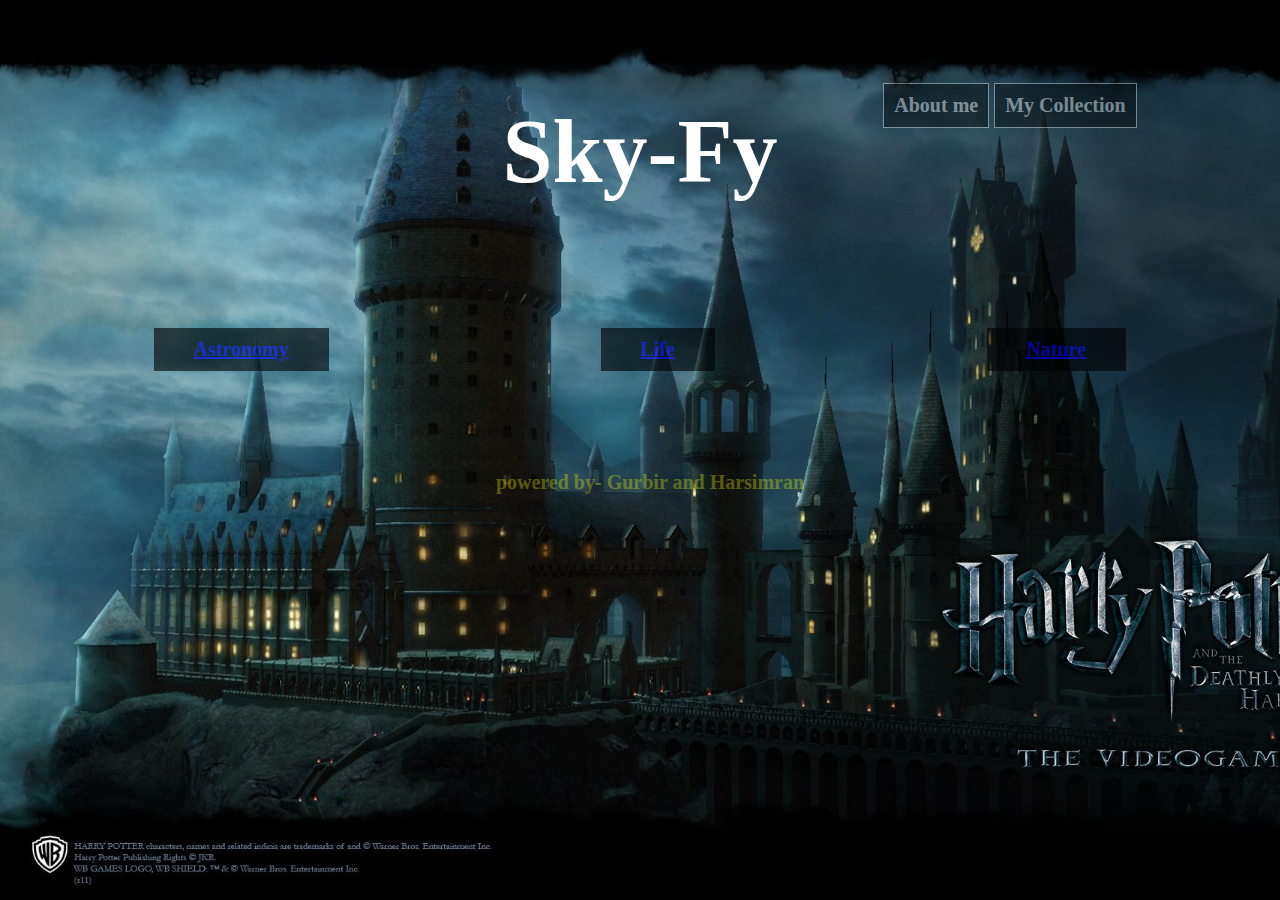
<file: index.html>
<!DOCTYPE html>
<html>
<head>
	<title> Home</title>
	<link rel="stylesheet" href="style.css">
</head>
<body>
<h1>Sky-Fy</h1>
<ul>
	<li class="drop">
		<a href="about.html" class="nav">
			<div >
				About me
			</div>
		</a>
		<div class="navlist">
			<ol>
				<li><a>Harsimran</a></li>
				<li><a>Gurbir</a></li>
				<li><a>Harry</a></li>
				<li><a>Rizul</a></li>
				<li><a>Sherbaaj</a></li>
				<li><a>Daman</a></li>
				<li><a>vishal</a></li>
			</ol>
		</div>
		
		
	</li>
	<li class="drop">
		<a href="collection.html" class="nav">
			<div>
				My Collection
			</div>
		</a>
	</li>
</ul>
<div class="content">
	<section>
		<article id="intro1">
			<a href='ultimateform.html'>Astronomy</a>
		</article>
	</section>
	<section>
		<a href="second.html">
			<article id="intro2">
				Life
			</article>
		</a>
	</section>
	<section>
		<article id="intro3">
			<a href="lay.html">Nature</a>
		</article>
	</section>
</div>
<div>
<footer>
	powered by- Gurbir and Harsimran
</footer>
</div>
</body>
</html>
</file>
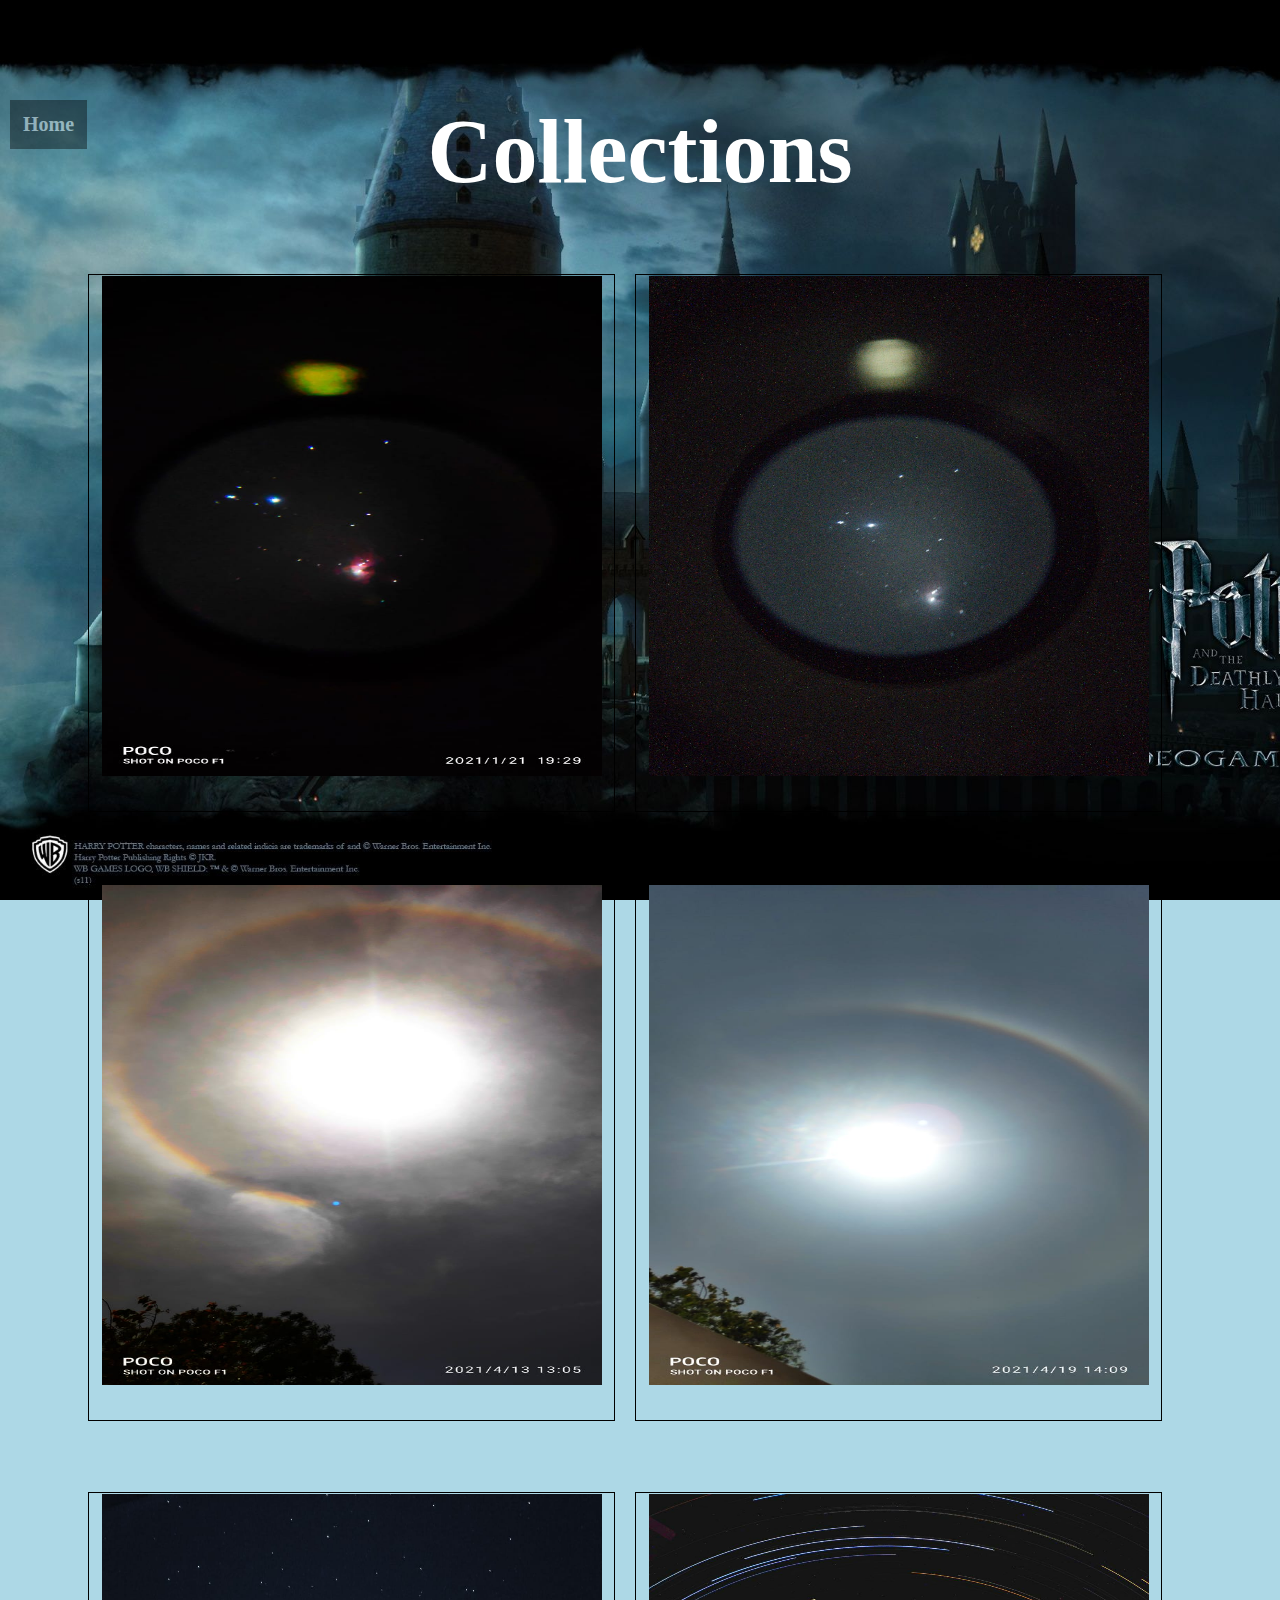
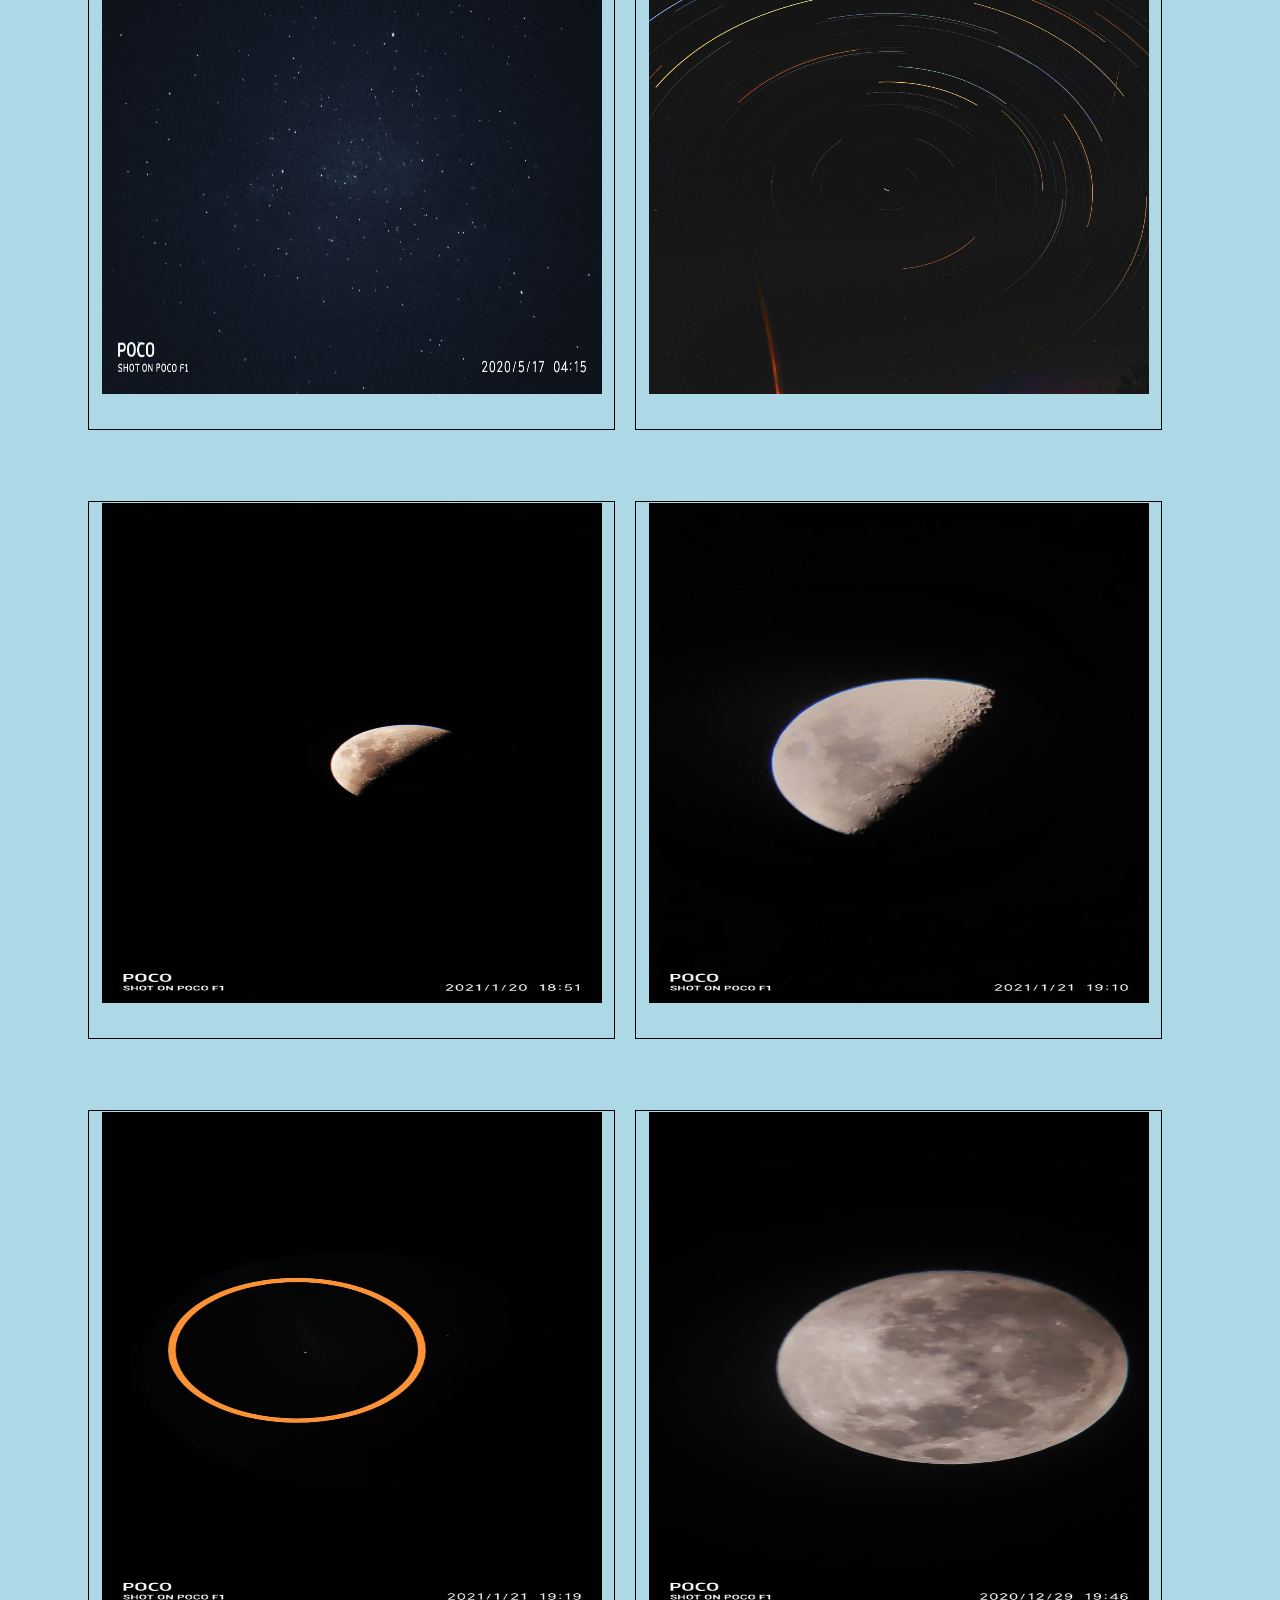
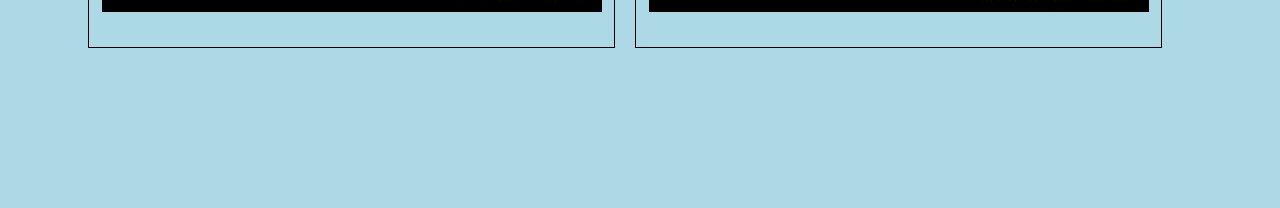
<file: collection.html>
<!DOCTYPE html>
<html>
<head>
	<meta charset="utf-8">
	<title>Collections</title>
	<link rel="stylesheet" href="stylesheet2.css">
	<nav>
		<a href="index.html">
			Home
		</a>
	</nav>
	<h1>
		Collections
	</h1>
</head>

<body>
	<div class="all">
		<div class="one">
			<div class="two"><img src="coll1.jpeg" width="500px" height="500px"></div>
			<div class="two"><img src="coll2.jpeg" width="500px" height="500px"></div>
		</div>
		<div class="one">
			<div class="two"><img src="coll3.jpeg" width="500px" height="500px"></div>
			<div class="two"><img src="coll4.jpeg" width="500px" height="500px"></div>
		</div>
		<div class="one">
			<div class="two"><img src="coll5.jpeg" width="500px" height="500px"></div>
			<div class="two"><img src="coll6.jpeg" width="500px" height="500px"></div>
		</div>
		<div class="one">
			<div class="two"><img src="coll7.jpeg" width="500px" height="500px"></div>
			<div class="two"><img src="coll8.jpeg" width="500px" height="500px"></div>
		</div>
		<div class="one">
			<div class="two"><img src="coll9.jpeg" width="500px" height="500px"></div>
			<div class="two"><img src="coll10.jpeg" width="500px" height="500px"></div>
		</div>
		
	</div>	
</body>
</html>
</file>
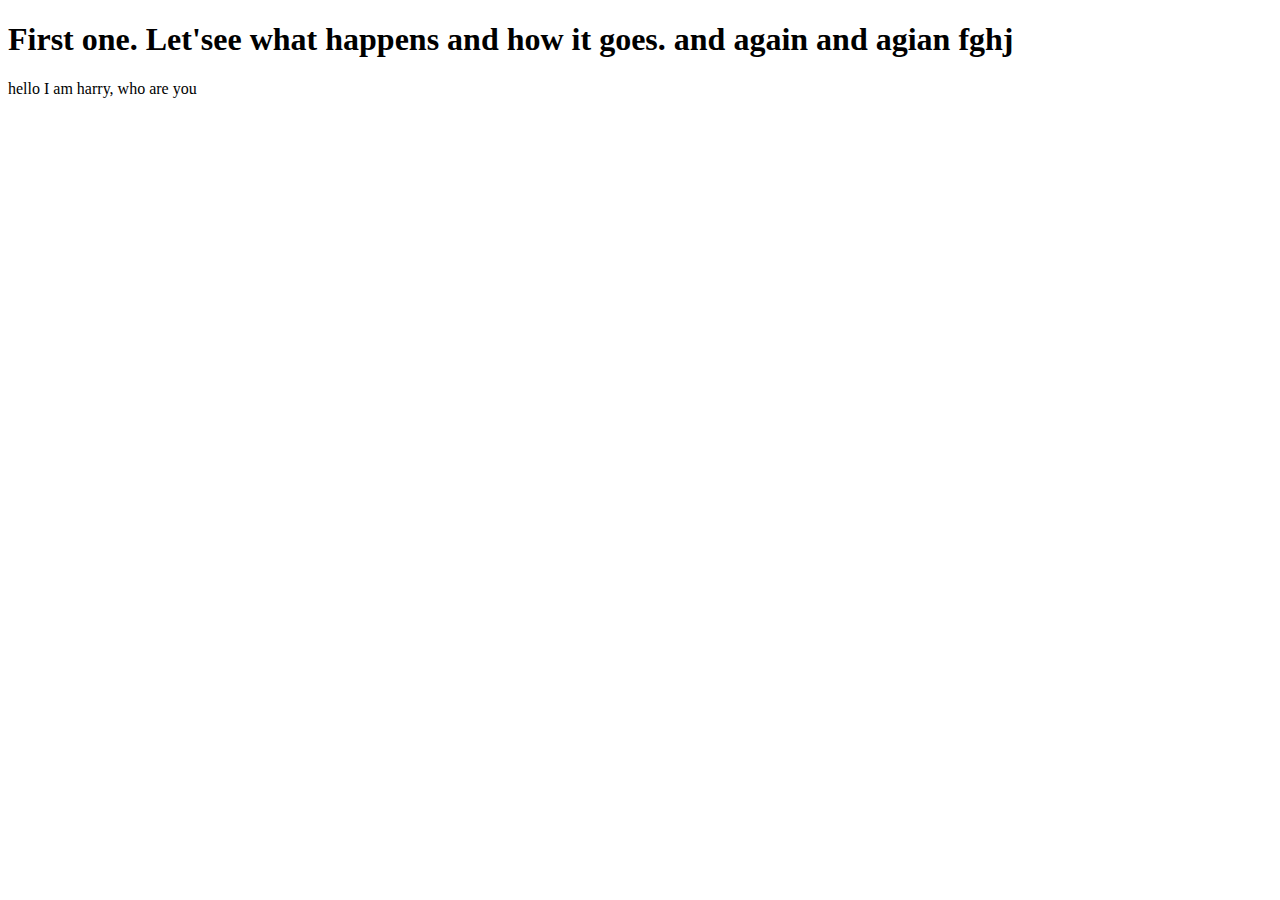
<file: First.html>
<!DOCTYPE html>
<html>
<head>
	<title> Harsimran is cool</title>
</head>
<body>
<h1> First one. Let'see what happens and how it goes. and again and agian fghj</h1>
<p> hello I am harry, who are you</p>
</body>
</html>
</file>
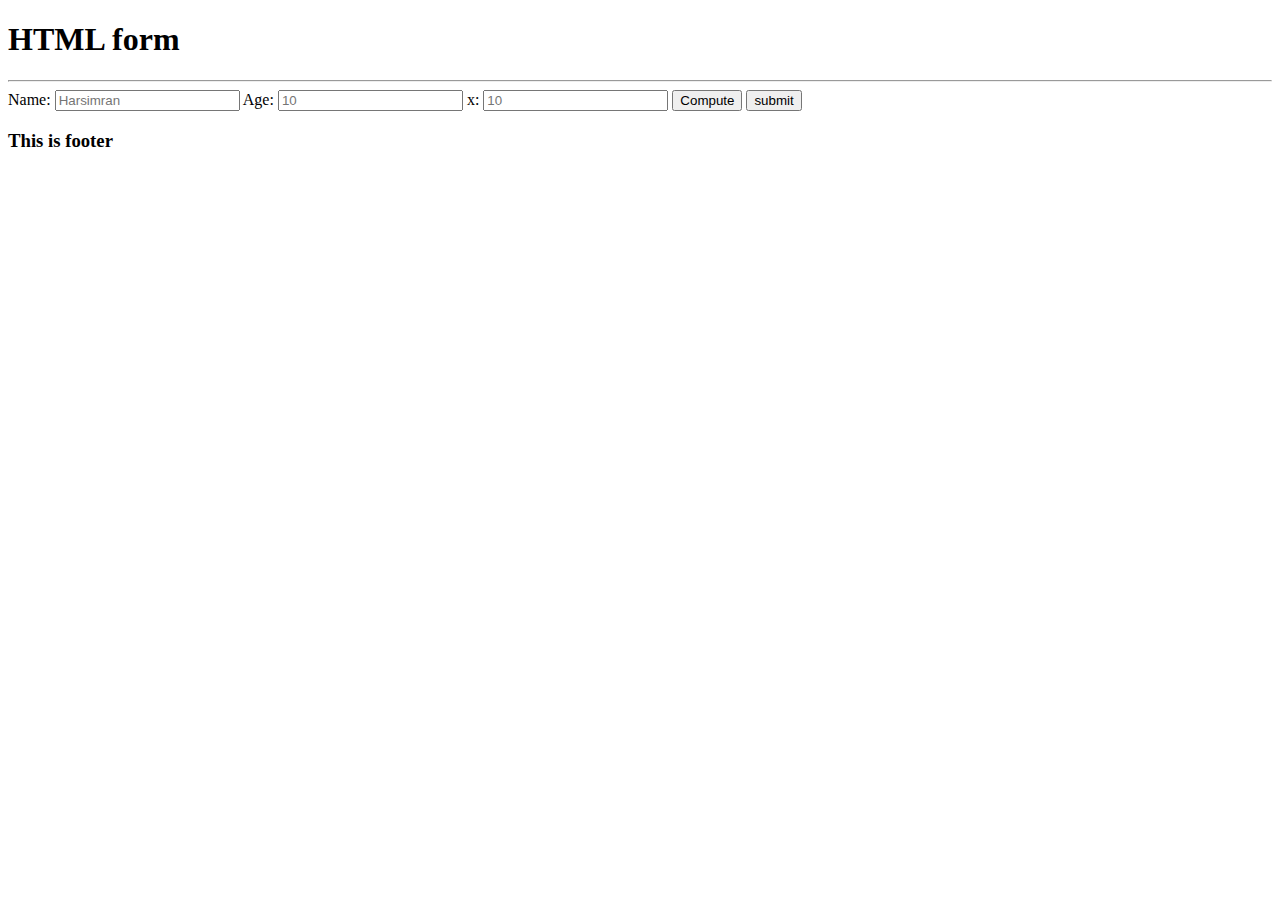
<file: form.html>
<!DOCTYPE html>
<html lang="en">
<head>
    <meta charset="UTF-8">
    <meta http-equiv="X-UA-Compatible" content="IE=edge">
    <meta name="viewport" content="width=device-width, initial-scale=1.0">
    <title>HTML form</title>
</head>
<body>
    <div id="container">
        <div id="header">
        <h1>HTML form</h1><hr>
        </div>
        <div id="main">
            <form id="foam" onsubmit='return false'>
                <label for="name">Name:</label>
                <input type="text" id="name" name="name" placeholder="Harsimran">
                <label for="age" >Age:</label>
                <input type="number" id="age" name="age" placeholder="10">
                <label for="x">x:</label>
                <input type="number" name="x" id="x" placeholder="10">
                <input type="button" value="Compute" name="compute" id="compute">
                <input type="submit" value="submit" id="submit">

            </form>
        </div>
        <div id="footer">
            <h3>This is footer</h3>
        </div>
    </div>
<script src="formjs.js"></script>    
</body>
</html>
</file>
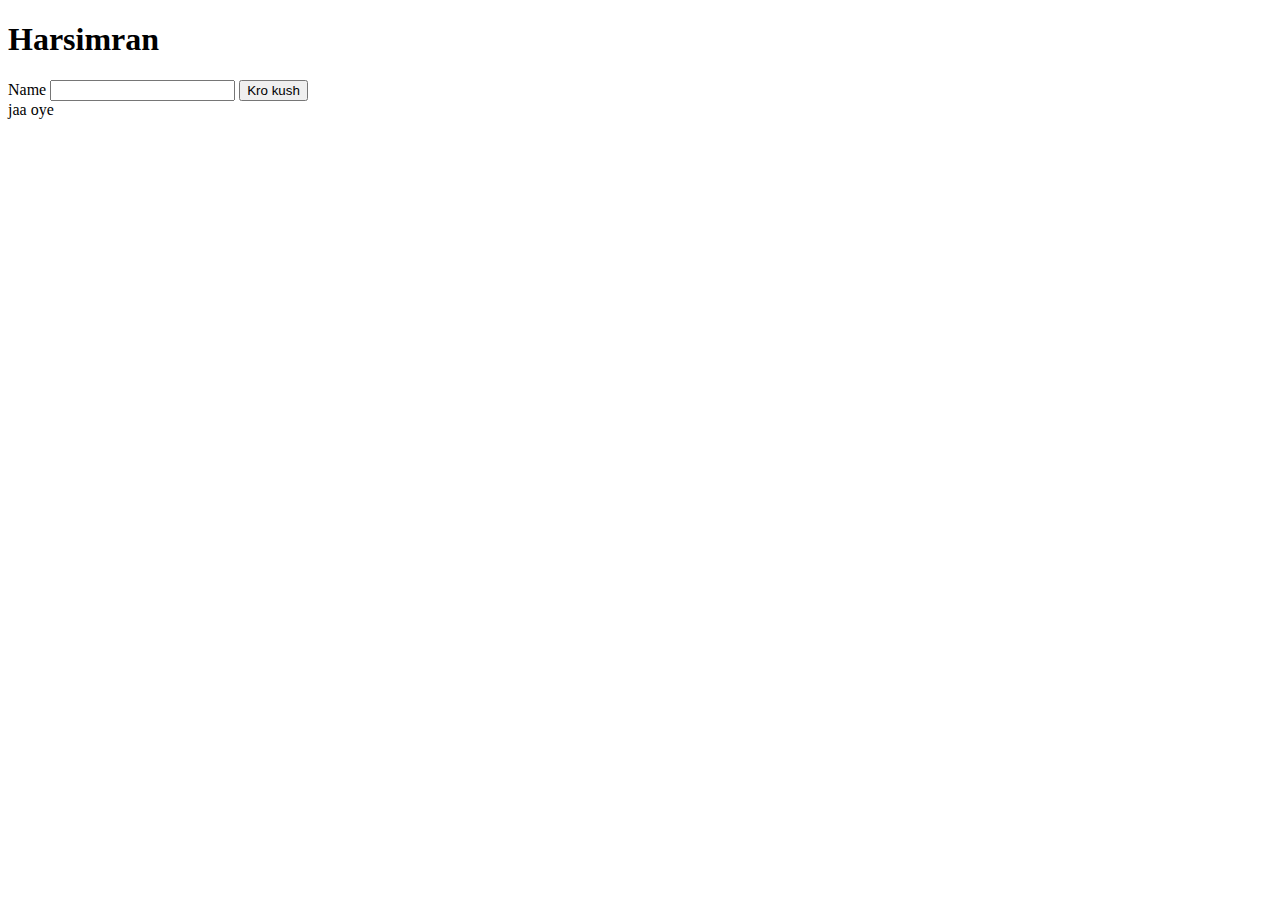
<file: javas.html>
<!DOCTYPE html>
<html>
<head>
	<meta charset="utf-8">
	<title>Dekho</title>
</head>
<body>
	<h1>That's how you do it?</h1>
	<label for="first">Name</label>
	<input type="string" name="first" id="first">
	<button id="button1"> Kro kush </button>
	<div id="Home">jaa oye </div>
	<script  src="javaa.js"></script>
</body>
</html>
</file>
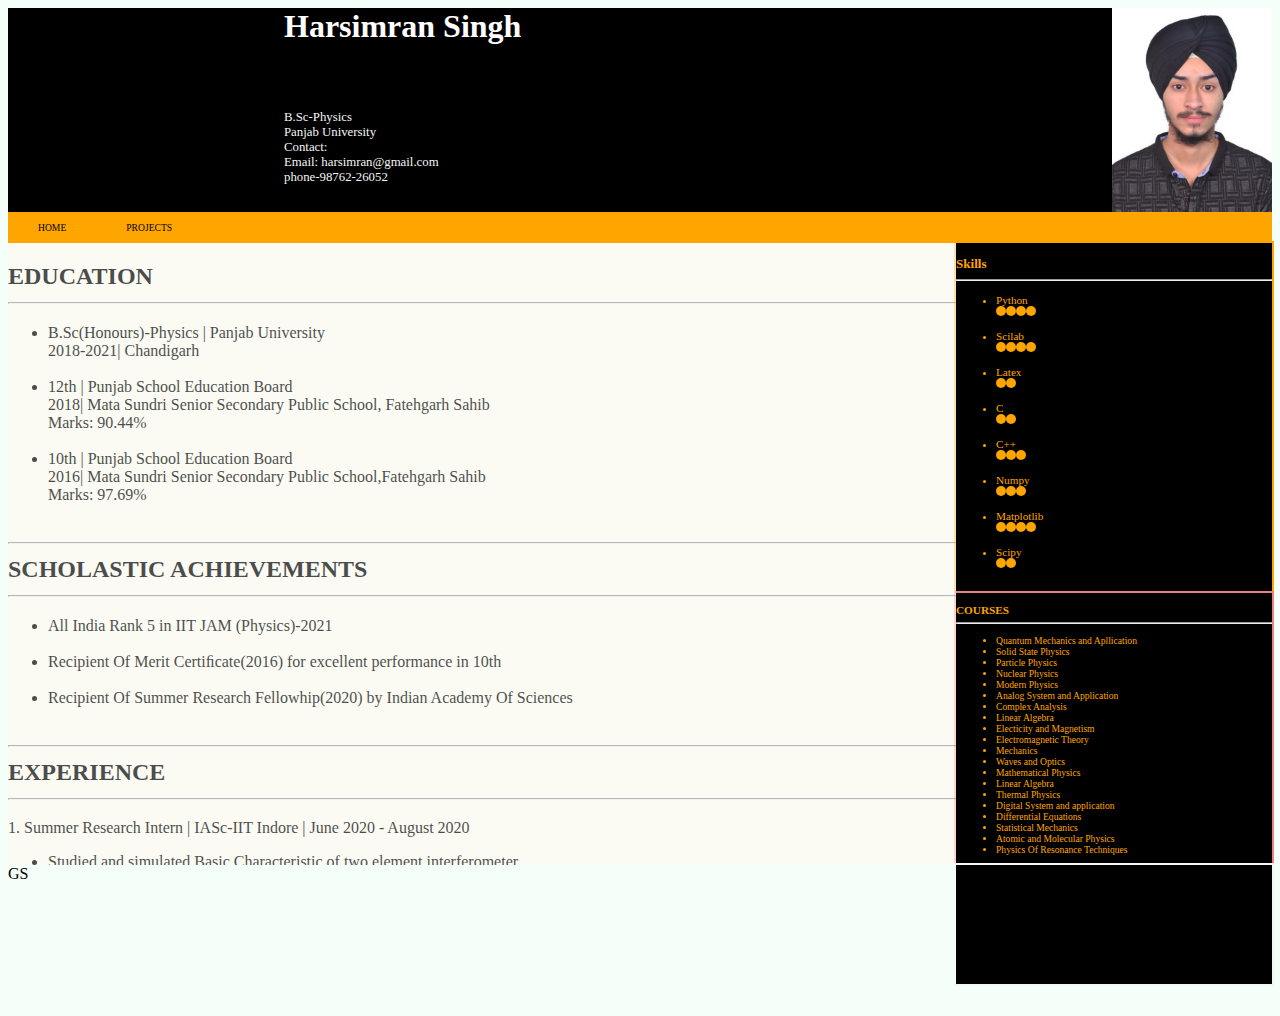
<file: lay.html>
<!DOCTYPE html>
<html>

<head>
	<meta charset="utf-8">
	<meta name="viewport" content="width=device-width,initial-scale=1">
	<title>Harsimran Singh</title>
	<link rel="stylesheet" href="stylelay.css">
</head>

<body>
	<div id="container">
		<div id="header">
			<div id="logo">

			</div>
			<div id="name">
				Harsimran Singh
			</div>
			<div id="contact">
				B.Sc-Physics<br>Panjab University<br>Contact:<br>
				Email: harsimran@gmail.com
				<br>
				phone-98762-26052

			</div>
			<div id="photo">
				<img src="Harsimran.jpg" width="100%" height="100%">
			</div>
			<div id="emp"></div>
			<div id="menu">

				<div id="home">
					<div class="nava">
						HOME
					</div>
					<div class="navb">
						<ol>
							<li> MY LIFE</li>
							<li> HOMEPAGE </li>
							<li>EXPERIENCE</li>
							<li>INSTITUTIONS</li>
						</ol>
					</div>
				</div>
				<div id="pro">
					<div class="nava">
						PROJECTS
					</div>
					<div class="navb">
						<ol>
							<li> PROJECT 1</li>
							<li> PROJECT 2 </li>
							<li>PROJECT 3</li>
							<li>PROJECT 4</li>
						</ol>
					</div>
				</div>
			</div>
		</div>
		<div id="main">
			<section>
				<h2>EDUCATION
					<hr>
				</h2>
				<ul>
					<li>
						<div>
							B.Sc(Honours)-Physics | Panjab University<br>
							2018-2021| Chandigarh<br><br>
						</div>
					</li>
					<li>
						<div>
							12th | Punjab School Education Board<br>
							2018| Mata Sundri Senior Secondary Public School, Fatehgarh Sahib<br>
							Marks: 90.44%<br><br>
						</div>
					</li>
					<li>
						<div>
							10th | Punjab School Education Board<br>
							2016| Mata Sundri Senior Secondary Public School,Fatehgarh Sahib<br>
							Marks: 97.69%<br><br>
						</div>
					</li>
				</ul>
			</section>
			<section>
				<h2>
					<hr>SCHOLASTIC ACHIEVEMENTS
					<hr>
				</h2>
				<ul>
					<li>
						<div>
							All India Rank 5 in IIT JAM (Physics)-2021<br><br>
						</div>
					</li>
					<li>
						<div>
							Recipient Of Merit Certiﬁcate(2016) for excellent performance in 10th<br><br>
						</div>
					</li>
					<li>
						<div>
							Recipient Of Summer Research Fellowhip(2020) by Indian Academy Of Sciences<br><br>
						</div>
					</li>
				</ul>
			</section>
			<section>
				<h2>
					<hr>EXPERIENCE
					<hr>
				</h2>
				1. Summer Research Intern | IASc-IIT Indore | June 2020 - August 2020 <br>
				<ul>
					<li>
						<div>
							Studied and simulated Basic Characteristic of two element interferometer.<br>
						</div>
					</li>
					<li>
						<div>
							Studied the Image synthesis by two dimensional radio array and its characteristics<br>
						</div>
					</li>
					<li>
						<div>
							Studied the correlation of noise in synthesised image and Radio array conﬁguration.<br>
						</div>
					</li>
				</ul>
			</section>
			<section>
				<h2>
					<hr>Independent Mini Projects
					<hr>
				</h2>
				<ul>
					<li>
						<div>
							Simulation of Scattering of Two dimensional Gaussian Wave Function
							in Scilab<br>
						</div>
					</li>
					<li>
						<div>
							Simulation of Scattering of One dimensional Gaussian Wave Function
							using Python<br>
						</div>
					</li>
					<li>
						<div>
							Simulation of N particle Interacting via Lennard Jones potential using Python<br>
						</div>
					</li>
					<li>
						<div>
							Simulation of Conway game of life program in Scilab<br>
						</div>
					</li>
				</ul>
			</section>
		</div>
		<div id="side1">
			<h3> Skills
				<hr>
			</h3>
			<ul>
				<li>
					Python &nbsp&nbsp&nbsp&nbsp&nbsp&nbsp&nbsp<br><span class="dot"></span><span
						class="dot"></span><span class="dot"></span><span class="dot"></span>
				</li>
				<br>
				<li>Scilab &nbsp&nbsp&nbsp&nbsp&nbsp&nbsp&nbsp&nbsp<br><span class="dot"></span><span
						class="dot"></span><span class="dot"></span><span class="dot"></span><br><br></li>
				<li>Latex &nbsp&nbsp&nbsp&nbsp&nbsp&nbsp&nbsp&nbsp&nbsp<br><span class="dot"></span><span
						class="dot"></span><br><br></li>
				<li>C &nbsp&nbsp&nbsp&nbsp&nbsp&nbsp&nbsp&nbsp&nbsp&nbsp&nbsp&nbsp&nbsp&nbsp&nbsp<br><span
						class="dot"></span><span class="dot"></span><br><br></li>
				<li>C++ &nbsp&nbsp&nbsp&nbsp&nbsp&nbsp&nbsp&nbsp&nbsp<br> <span class="dot"></span><span
						class="dot"></span><span class="dot"></span><br><br></li>
				<li>Numpy &nbsp&nbsp&nbsp&nbsp&nbsp&nbsp<br><span></span><span class="dot"></span><span
						class="dot"></span><span class="dot"></span><br><br></li>
				<li>Matplotlib &nbsp<br> <span class="dot"></span><span class="dot"></span><span
						class="dot"></span><span class="dot"></span><br><br></li>
				<li>Scipy &nbsp&nbsp&nbsp&nbsp&nbsp&nbsp&nbsp&nbsp <br><span class="dot"></span><span
						class="dot"></span><br><br></li>

			</ul>
		</div>
		<div id="side2">
			<h3>COURSES
				<hr>
			</h3>
			<ul>
				<li>Quantum Mechanics and Apllication</li>
				<li>Solid State Physics</li>
				<li>Particle Physics</li>
				<li>Nuclear Physics</li>
				<li>Modern Physics</li>
				<li>Analog System and Application</li>
				<li>Complex Analysis</li>
				<li>Linear Algebra</li>
				<li>Electicity and Magnetism</li>
				<li>Electromagnetic Theory</li>
				<li>Mechanics</li>
				<li>Waves and Optics</li>
				<li>Mathematical Physics</li>
				<li>Linear Algebra</li>
				<li>Thermal Physics</li>
				<li>Digital System and application</li>
				<li>Differential Equations</li>
				<li>Statistical Mechanics</li>
				<li>Atomic and Molecular Physics</li>
				<li>Physics Of Resonance Techniques</li>
			</ul>

		</div>
		<div id="side3">Courses</div>
		<div id="footer">GS</div>

	</div>
	<script src="layjava.js"></script>
</body>

</html>
</file>
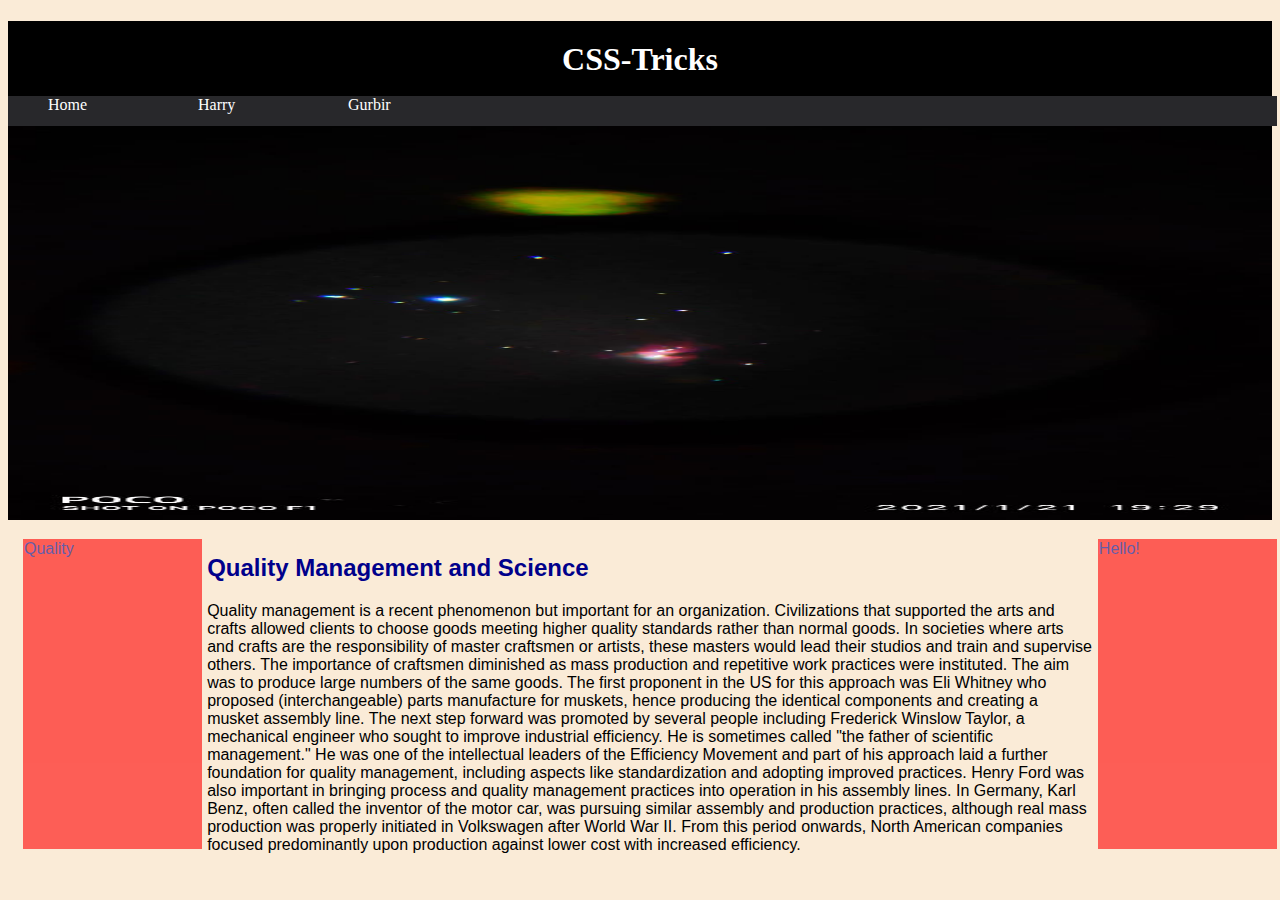
<file: second.html>
<!DOCTYPE html>
<html>
<head>
	<meta charset="utf-8">
	<title>Layout Site</title>
	<link rel="stylesheet" href="stylesecond.css">
	<h1>
		CSS-Tricks
	</h1>
	<nav>
		<ul>
			<li class="navl">
				<div class="nava">
					Home
				</div>
				<div class="navb">
					<ol>
						<li>
							Option1
							
						</li>
						<li>
							Option2
							
						</li>
						<li>
							Option3
							
						</li>
						<li>
							Option4
							
						</li>
					</ol>
				</div>
			</li>
			<li class="navl">
				<div class="nava">
					Harry
				</div>
				<div class="navb">
					<ol>
						<li>
							Option1
						</li>
						<li>
							Option2
						</li>
						<li>
							Option3
						</li>
						<li>
							Option4
							
						</li>
					</ol>
				</div>
			</li>
			<li class="navl">
				<div class="nava">
					Gurbir
				</div>
				<div class="navb">
					<ol>
						<li>
							Option1
						</li>
						<li>
							Option2
						</li>
						<li>
							Option3
						</li>
						<li>
							Option4
							
						</li>
					</ol>
				</div>
			</li>
		</ul>
	</nav>
</head>
<body>
	<div class="sidebarl">
	</div>
	<div class="main1">
	</div>
	<div class="main2">
	</div>
	<div class="sidebarr">
	</div>
	<div class="imagew">
		<img src="coll1.jpeg" width="100%" height="400px">
		
	</div>
	<div class="cont">
		<section class="sidel">
			Quality
			</section> 
			<section class="main">
				<div>
					<h2>Quality Management and Science</h2>
				</div>
				<div>
					Quality management is a recent phenomenon but important for an organization. Civilizations that supported the arts and crafts allowed clients to choose goods meeting higher quality standards rather than normal goods. In societies where arts and crafts are the responsibility of master craftsmen or artists, these masters would lead their studios and train and supervise others. The importance of craftsmen diminished as mass production and repetitive work practices were instituted. The aim was to produce large numbers of the same goods. The first proponent in the US for this approach was Eli Whitney who proposed (interchangeable) parts manufacture for muskets, hence producing the identical components and creating a musket assembly line. The next step forward was promoted by several people including Frederick Winslow Taylor, a mechanical engineer who sought to improve industrial efficiency. He is sometimes called "the father of scientific management." He was one of the intellectual leaders of the Efficiency Movement and part of his approach laid a further foundation for quality management, including aspects like standardization and adopting improved practices. Henry Ford was also important in bringing process and quality management practices into operation in his assembly lines. In Germany, Karl Benz, often called the inventor of the motor car, was pursuing similar assembly and production practices, although real mass production was properly initiated in Volkswagen after World War II. From this period onwards, North American companies focused predominantly upon production against lower cost with increased efficiency.
				</div> 
		</section>
		<section class="sider">
			Hello!
		</section>
<div class="f">
<footer>
	This is Footer
</footer>
</div>
</body>
</html>
</file>
<file: style.css>
body{
	background-color: lightblue;
	background-image: url("imageback.jpg");
	background-attachment: fixed;
	text-align: center;
	font-weight: bolder;
	margin-top: 100px;
    margin-bottom: 100px;
    
    font-family: cursive;
    font-size: 20px;
    overflow: scroll;
    background-size: cover;
    color: white ;
    background-repeat: no-repeat;
}
h1{
	font-family: cursive;
	font-size: 90px;
	font-weight: bolder;
	font-color: red;
	margin-top: 100px;
}

	

}
section{
	display: block;
	margin-top: 10px;
	border-style: solid;
	border-color: ghostwhite;
	border-width: 1px;
}

.drop{
	display: inline-block;
	position: relative;
	align-content: center;
	bottom: 180px;
	left: 350px;
}
.nav div{
	background-color: black;
	opacity: 0.4;
	border-style: solid;
	border-color: white;
	border-width: 0.4px;
	padding: 10px;
	color: white;
	position: relative;
	text-decoration: none;
	display: inline-block;

}
.drop:hover div{
	background-color: white;
	color: black;
	border-color: black;
	opacity: 0.8;
	text-decoration: none;
	
}

.navlist ol{
	display: none;
	background-color: white;
	opacity: 0.9;
	color: black;
	list-style: none;
	text-align: left;
	padding: 5px;

}
.drop:hover ol{
	display: block;
	position: absolute;
	right: 1px;
	background-color: white;
	opacity : 0.8;
	color: black;
	text-align: left;
	
}
.drop:hover a:hover{
	opacity: 0.8;
	cursor: pointer;
}
div.content{
	
	display: flex;
	flex-direction: row;
	margin: 10px 10px;
	
	
}
div section{
	
	margin : auto;
	padding: 10px 40px 10px 40px;
	background-color: black;
	border-color: white;
	border-width: 0.2px;
	opacity: 0.6;
	color: whitesmoke;
	text-decoration-style: none;


	
}
div section:hover
{	border-color: white;
	background-color: white;
	opacity: 0.4;
	color: black;
	cursor: pointer;
}


footer{

	
	margin:100px 200px 10px 10px ;
	align-content: center;
	width: 100%;
	opacity: 0.3;
	color: yellow;
}
</file>
<file: stylesheet2.css>
body{
	background-color: lightblue;
	background-image: url("imageback.jpg");
	background-attachment: fixed;
	text-align: center;
	font-weight: bolder;
	margin-top: 100px;
    margin-bottom: 100px;
    
    font-family: cursive;
    font-size: 20px;
    overflow: scroll;
    background-size: cover;
    color: white ;
    background-repeat: no-repeat;
}
h1{
	font-family: cursive;
	font-size: 90px;
	font-weight: bolder;
	font-color: red;
	margin-top: 10px;
}
nav a{
	font-size: 20;
	padding: 10px;
	border-style: solid;
	background-color: black;
	opacity: 0.4;
	border-color: black;
	color: white;
	text-decoration: none;
	position: fixed;
	left: 10px;
}

.all{
	margin :10px 50px 50px 20px;
	display: flex;
	flex-direction: column;
}
.one{
	margin :1px 50px 50px 50px;
	flex : 1;
	display: flex;

}
.two{
	margin: 10px;
	flex: 1;
	padding: 1px 1px 30px 1px;
	border-style: solid;
	border-color: black;
	border-width: 0.01px;
	opacity: 0.;
}
.two:hover{
	border-color: red;
}
</file>
<file: stylelay.css>
body{
	background-color: mintcream;
}

#container{
	width: 100%;
	height: 1000px;
	
	display: grid;
	grid-template-columns: minmax(225px,2fr) 1fr minmax(130px, 1fr);
	grid-template-rows:auto 5fr 4fr 5fr 1fr ;
	grid-template-areas: 
	"header header header"
	"main main side1"
	"main main side2"
	"footer footer side3"
	;
}
#container div{
	
}
#main{
	grid-area: main;
	overflow: auto;
	background-color: floralwhite;
	opacity: 0.7;
	font-size: 70%;
	
}
#header{
	grid-area: header;
	background-color: black;
	color: orange;
	display: grid;
	grid-template-columns: 2fr 4fr 2fr minmax(160px, 1fr);
	grid-template-rows: 3fr 3fr auto;
	grid-template-areas: 
	"logo name name photo"
	"logo contact contact photo"
	" menu menu menu menu";
	justify-content: center;
}
#side1{
	grid-area: side1;
	background-color: black;
	outline: 2px solid orange;
	color: orange;
	font-size: 70%;
	
}
#side2{
	grid-area: side2;
	background-color: black;
	outline: 2px solid lightcoral;
	color: orange;
	font-size: 60%;
	
}
#side3{
	grid-area: side3;
	background-color: black;
	outline: 2px solid whitesmoke;
}
#footer{
	grid-area: footer;
	background-color: mintcream;
}
#logo{
	grid-area:logo ;
}
#name{
	grid-area:name ;
	color: whitesmoke;
	font-size: 200%;
	font-weight: bold;
}
#contact{
	grid-area:contact ;
	color: whitesmoke;
	font-size: 80%;
	overflow-wrap: initial;
}
#photo{
	grid-area:photo ;
	margin-left: auto;
	justify-content: end;
	
}
#emp{
	grid-area: emp;
}
#menu{
	grid-area: menu;
	background-color: orange;
	display: flex;
	justify-content: start;
	font-size: 60%;
	margin: 0px;
}
#home{
 color: black;
 margin: auto 20px;
}
#pro{
	color: black;
	margin :auto 20px;
}
.nava{
	padding: 10px;
}
.nava:hover{
	background-color: black;
	color: orange;
}
.navb ol{
	padding: 10px;
	display: none;
	width: 200px;
}
.navb li{
	display: block;
	width: 200px;
	background-color: orange;
	color: black;
}
#home:hover ol{
	display: block;
}
.navb li:hover{
	background-color: black;
	color: orange;
	cursor: pointer;
}
#pro:hover ol{
	display: block;
}
.dot{
	background-color: orange;
	border-radius: 50%;
	display: inline-block;
	height: 10px;
	width: 10px;
}
</file>
<file: stylesecond.css>
head{
	background-color: #28282B;
	color: black;
	font-family: sans-serif;
	position: fixed;
	top: 0px;
	display: flex;
	
	
	
}
h1{
	background-color: black;
	color: white;
	padding: 20px 0px 20px 0px;
	text-align: center;
	flex: 1;
}
body{
	background-color: antiquewhite;
}
nav ul{
	list-style-type: none;
	display: flex;
	background-color: #28282B;
	position: absolute;
	top: 80px;
	height: 30px;
	width: 96%;
}

nav .nava{
	list-style: none;
	background-color: #28282B;
	height: 30px;
	width: 150px;
	text-align: left;
	margin: auto;
	color: white;
	font-size: 40;
	
}
.nava:hover{
	background-color: limegreen;
	color: black;
}
.navb ol{
	display: none;
	position: relative;
	list-style: none;
	align-content: left;
	opacity: 1;
	padding: 0px 1px 1px 1px;
}

.navl:hover ol{
	display: block;
}
.navb li{
	margin-bottom: 1px;
	height: 40px;
	width: 150px;
	background-color: limegreen;
	color: black;
	opacity:0.7;
	align-content: left;
	
	
}
.navb li:hover{
	cursor: pointer;
	opacity: 0.9;
}


section{
	color: black;
	
	font-family: sans-serif;
}
.cont{
	width: 100%;
	display: flex;
	margin: 10px 0px 10px 10px ;
}
.sidel, .sider{
	flex: 1;
	margin: 5px;
	padding: 1px;
	color: darkblue;
	border-width: 0.01px;
	background-color: red;
	opacity: 0.6;
}
.main{
	flex: 5;
	margin: auto;
	color: black;
	font-size: 20;
}
.f{
	display: flex;
}
footer{
	position: absolute;
	bottom: 10px;
	color: yelow;
	text-align: center;
	display: block;
	flex: 1;
}
h2{
	color: darkblue;
	font-size: 50;
	
}
</file>
